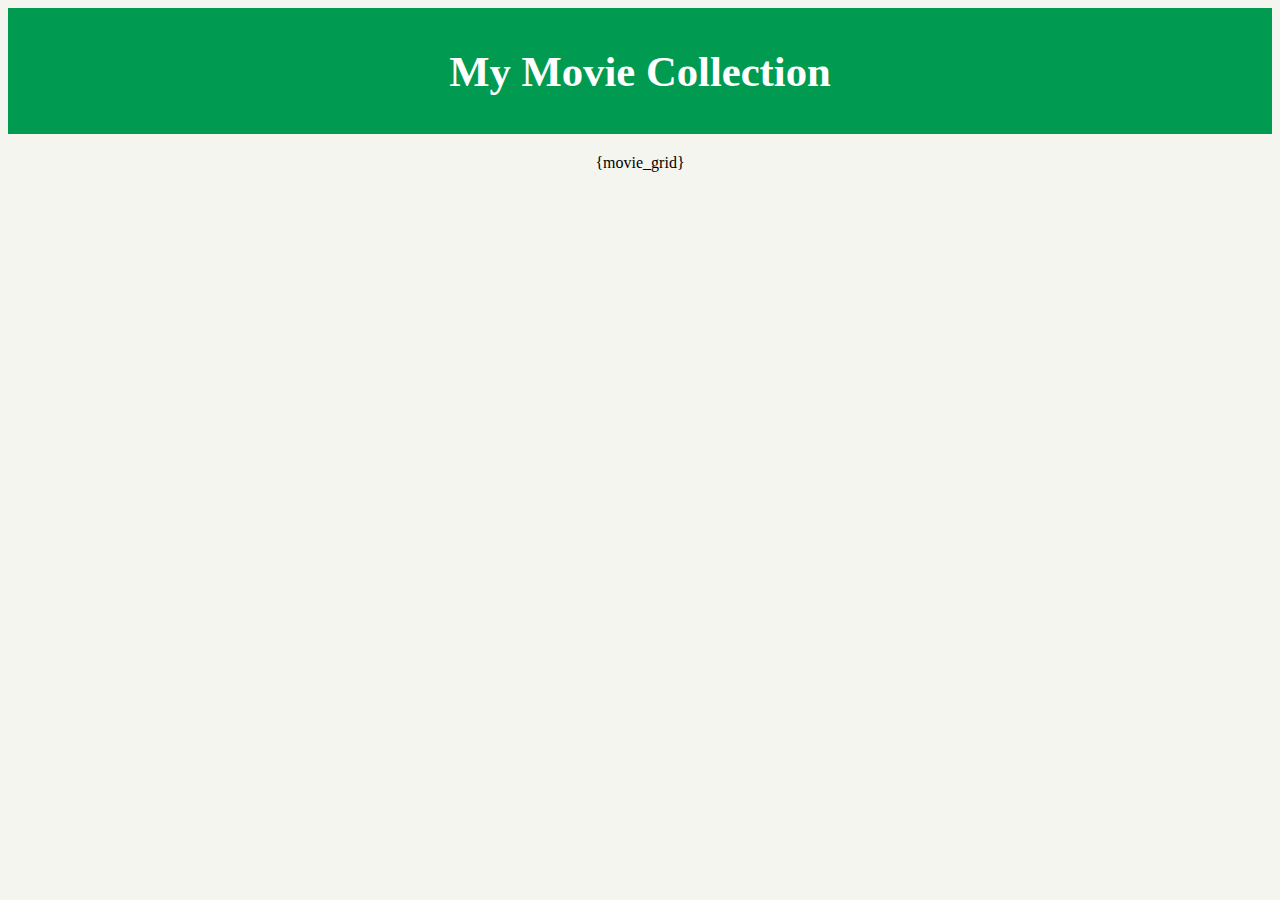
<file: _static/index_template.html>
<html>
        <head>
            <title>My Movie App</title>
            <link rel="stylesheet" href="style.css"/>
        </head>
        <body>
        <div class="list-movies-title">
            <h1>My Movie Collection</h1>
        </div>
        <div>
            <ol class="movie-grid">
                {movie_grid}
            </ol>
        </div>
        </body>
</html>
</file>
<file: _static/style.css>
body {
  background: #F5F5F0;
  color: black;
  font-family: Monaco;
}

.list-movies-title {
  padding: 10px 0;
  background: #009B50;
  color: white;
  text-align: center;
  font-size: 16pt;
}

.movie-grid {
  list-style-type: none;
  padding: 0;
  margin: 0;
  margin-top: 20px;
  display: flex;
  justify-content: center;
}

.movie-grid li {
  padding: 10px 15px;
  text-align: left;
}

.movie {
  width: 140px;
}

.movie-title,
.movie-year {
  font-size: 0.8em;
  text-align: center;
}

.movie-title {
  margin-top: 10px;
}

.movie-year {
  color: #999;
}

.movie-info {
  font-size: 0.8em;
  text-align: center;
  margin-top: 5px;
  color: #333;
  background: #f0f0f0;
  padding: 5px;
  border-radius: 5px;
  display: block;
  margin-left: auto;
  margin-right: auto;
}

.movie-poster {
    box-shadow: 0 3px 6px rgba(0, 0, 0, 0.16), 0 3px 6px rgba(0, 0, 0, 0.23);
    width: 128px;
    height: 193px;
}
</file>
